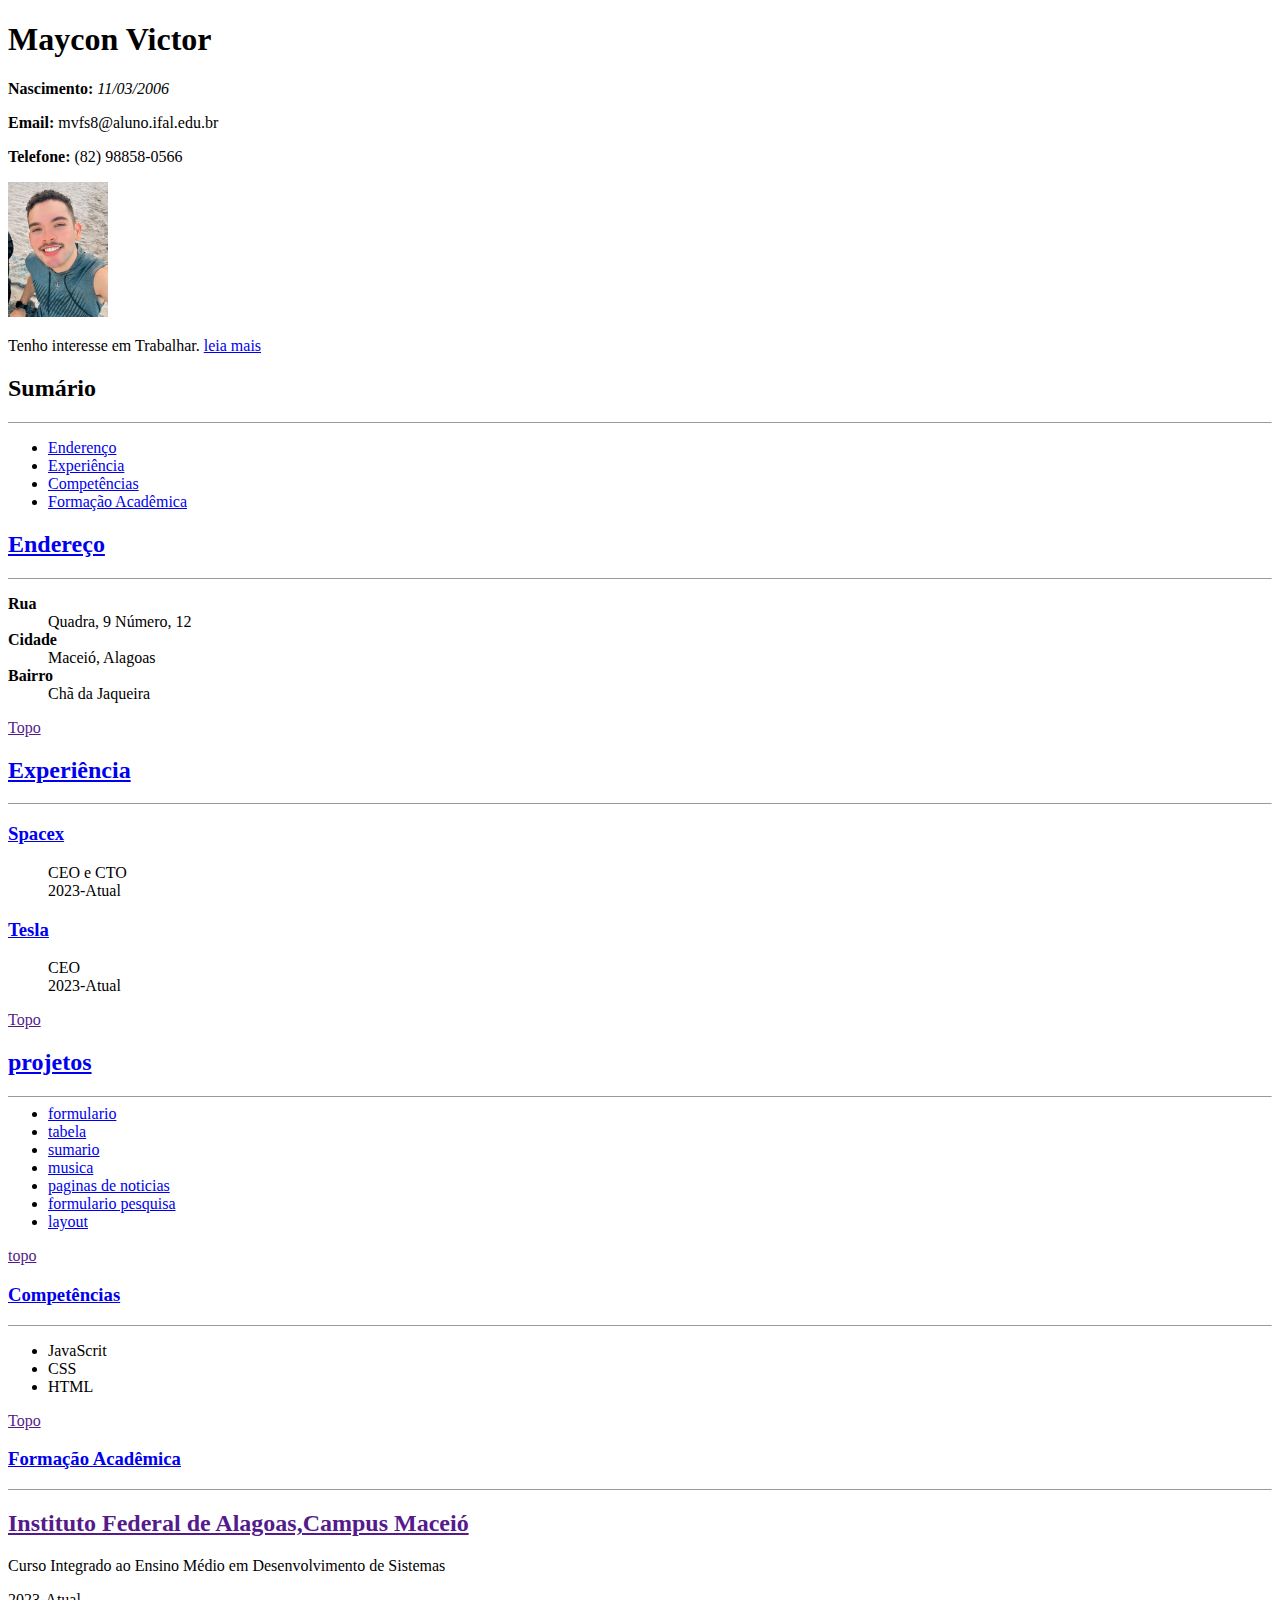
<file: index.html>
<!DOCTYPE html>
<html lang="pt-br">
<head>
    <meta charset="UTF-8">
    <meta http-equiv="X-UA-Compatible" content="IE=edge">
    <meta name="viewport" content="width=device-width, initial-scale=1.0">
    <title>Currículo</title>
</head>
<body>
    <h1>Maycon Victor</h1>
    <p><strong>Nascimento:</strong> <em>11/03/2006</em></p>
    <p><strong>Email:</strong> mvfs8@aluno.ifal.edu.br</p>
    <p><strong>Telefone:</strong> (82) 98858-0566</p>
    <img src="mayconvictor.jpg" width="100">
    <p>Tenho interesse em Trabalhar. <a href="https://www.instagram.com/mayconvict0r/">leia mais</a></p>  

      <h2>Sumário</h2>
        <hr size="1px">
      <ul>
        <li><a href="Endereço">Enderenço</a></li>
        <li><a href="Experiências">Experiência</a></li>
        <li><a href="Competências">Competências</a></li>
        <li><a href="Formação Acadêmica">Formação Acadêmica </a></li>
      </ul>

      <h2><a href="Endereço">Endereço</a></h2>
      <hr size="1px">

      <dl>
        <dt><strong>Rua</strong> </dt>
        <dd>Quadra, 9 Número, 12</dd>
        <dt><strong>Cidade</strong></dt>
        <dd>Maceió, Alagoas</dd>
        <dt><strong>Bairro</strong></dt>
        <dd>Chã da Jaqueira</dd>
     </dl>
        <p><a href=>Topo</a></p>

        <h2><a href="Experiência">Experiência</a></h2>
        <hr size="1px">

        <h3><a href="Spacex">Spacex</a></h3>
        <dl>
        <dd>CEO e CTO</dd>
        <dd>2023-Atual</dd>
        <h3><a href="Tesla">Tesla</a></h3>
        <dd>CEO</dd>
        <dd>2023-Atual</dd>
        </dl>

        <p><a href=>Topo</a></p>

        <h2><a href="Projetos">projetos</a></h2>
        <hr size=1px>
        <dd>
            <li><a href="formulario.html">formulario</a></li>
            <li><a href="tabela.html.html">tabela</a></li>
            <li><a href="sumario.html">sumario</a></li>
            <li><a href="musica.html">musica</a></li>
            <li><a href="paginas de noticas.html">paginas de noticias</a></li>  
            <li><a href="pesquisa.html">formulario pesquisa</a></li> 
            <li><a href="layout.html">layout</a></li> 
           
            
            
            
            
        </dd>

        <p><a href=>topo</a></p>

        <h3><a href="Competências">Competências</a></h3>
        <hr size="1px">

        <ul>
            <li>JavaScrit</li>
            <li>CSS</li>
            <li>HTML</li>
         </ul>
        <p><a href=>Topo</a></p>
        <h3><a href="Formação Acadêmica">Formação Acadêmica</a></h3>
         <hr size="1px">
         <h2><a href="">Instituto Federal de Alagoas,Campus Maceió</a></h2>
         <p>Curso Integrado ao Ensino Médio em Desenvolvimento de Sistemas</p>
         <p>2023-Atual</p>





</body> 
    
</html>
</file>
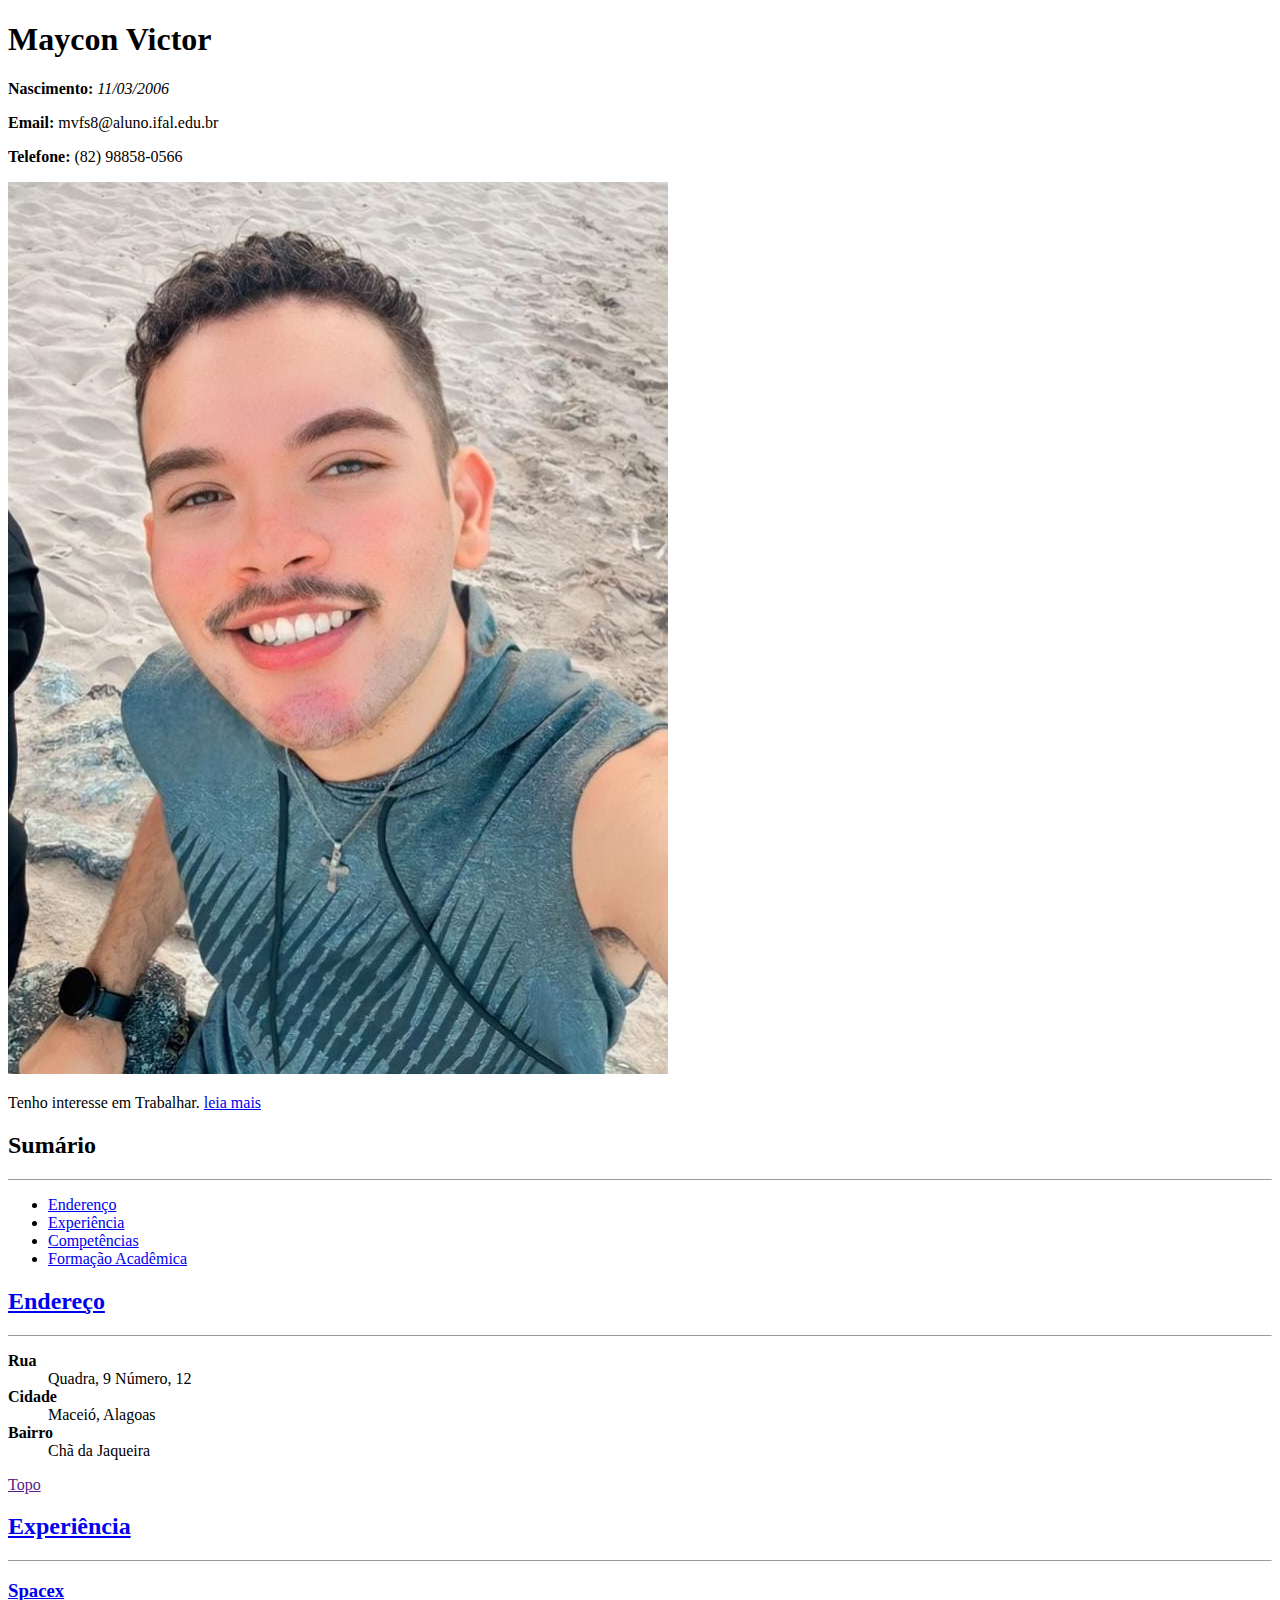
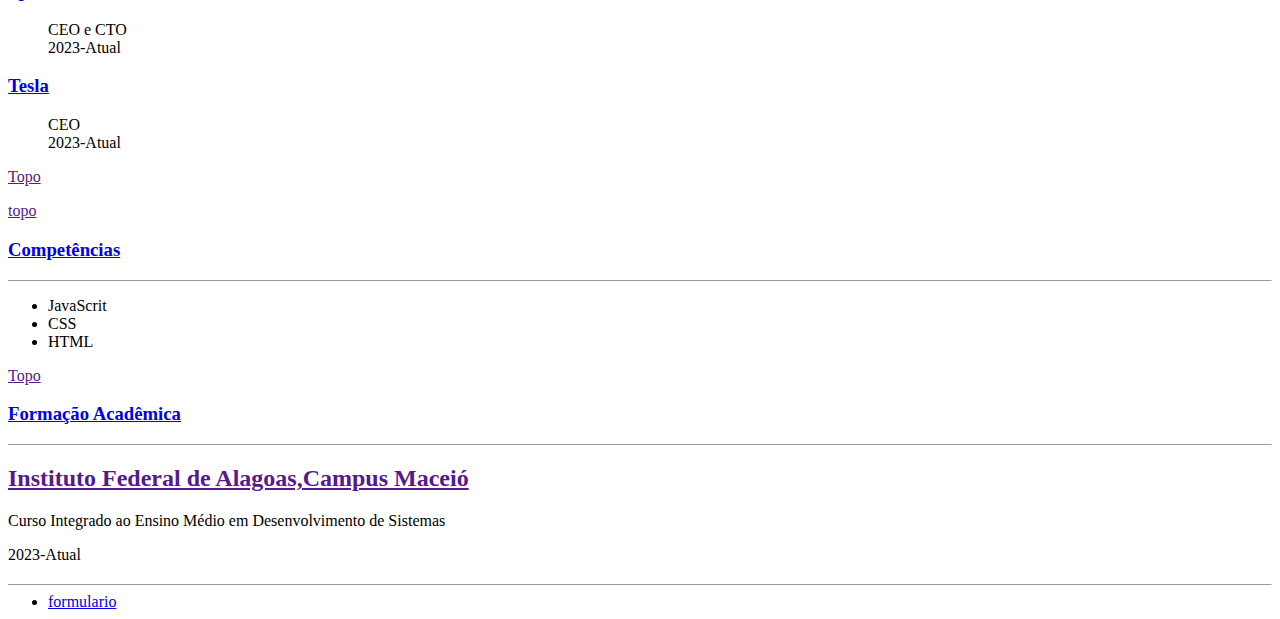
<file: curriculo.html>
<!DOCTYPE html>
<html lang="pt-br">
<head>
    <meta charset="UTF-8">
    <meta http-equiv="X-UA-Compatible" content="IE=edge">
    <meta name="viewport" content="width=device-width, initial-scale=1.0">
    <title>Currículo</title>
</head>
<body>
    <h1>Maycon Victor</h1>
    <p><strong>Nascimento:</strong> <em>11/03/2006</em></p>
    <p><strong>Email:</strong> mvfs8@aluno.ifal.edu.br</p>
    <p><strong>Telefone:</strong> (82) 98858-0566</p>
    <img src="mayconvictor.jpg">
    <p>Tenho interesse em Trabalhar. <a href="https://www.instagram.com/mayconvict0r/">leia mais</a></p>  

      <h2>Sumário</h2>
        <hr size="1px">
      <ul>
        <li><a href="Endereço">Enderenço</a></li>
        <li><a href="Experiências">Experiência</a></li>
        <li><a href="Competências">Competências</a></li>
        <li><a href="Formação Acadêmica">Formação Acadêmica </a></li>
      </ul>

      <h2><a href="Endereço">Endereço</a></h2>
      <hr size="1px">

      <dl>
        <dt><strong>Rua</strong> </dt>
        <dd>Quadra, 9 Número, 12</dd>
        <dt><strong>Cidade</strong></dt>
        <dd>Maceió, Alagoas</dd>
        <dt><strong>Bairro</strong></dt>
        <dd>Chã da Jaqueira</dd>
     </dl>
        <p><a href=>Topo</a></p>

        <h2><a href="Experiência">Experiência</a></h2>
        <hr size="1px">

        <h3><a href="Spacex">Spacex</a></h3>
        <dl>
        <dd>CEO e CTO</dd>
        <dd>2023-Atual</dd>
        <h3><a href="Tesla">Tesla</a></h3>
        <dd>CEO</dd>
        <dd>2023-Atual</dd>
        </dl>

        <p><a href=>Topo</a></p>

       

        <p><a href=>topo</a></p>

        <h3><a href="Competências">Competências</a></h3>
        <hr size="1px">

        <ul>
            <li>JavaScrit</li>
            <li>CSS</li>
            <li>HTML</li>
         </ul>
        <p><a href=>Topo</a></p>
        <h3><a href="Formação Acadêmica">Formação Acadêmica</a></h3>
         <hr size="1px">
         <h2><a href="">Instituto Federal de Alagoas,Campus Maceió</a></h2>
         <p>Curso Integrado ao Ensino Médio em Desenvolvimento de Sistemas</p>
         <p>2023-Atual</p>

 <h2><a href="Projetos"></a></h2>
        <hr size=1px>
        <dd>
            <li><a href="formulario.html">formulario</a></li>
        </dd>



</body> 
    
</html>
</file>
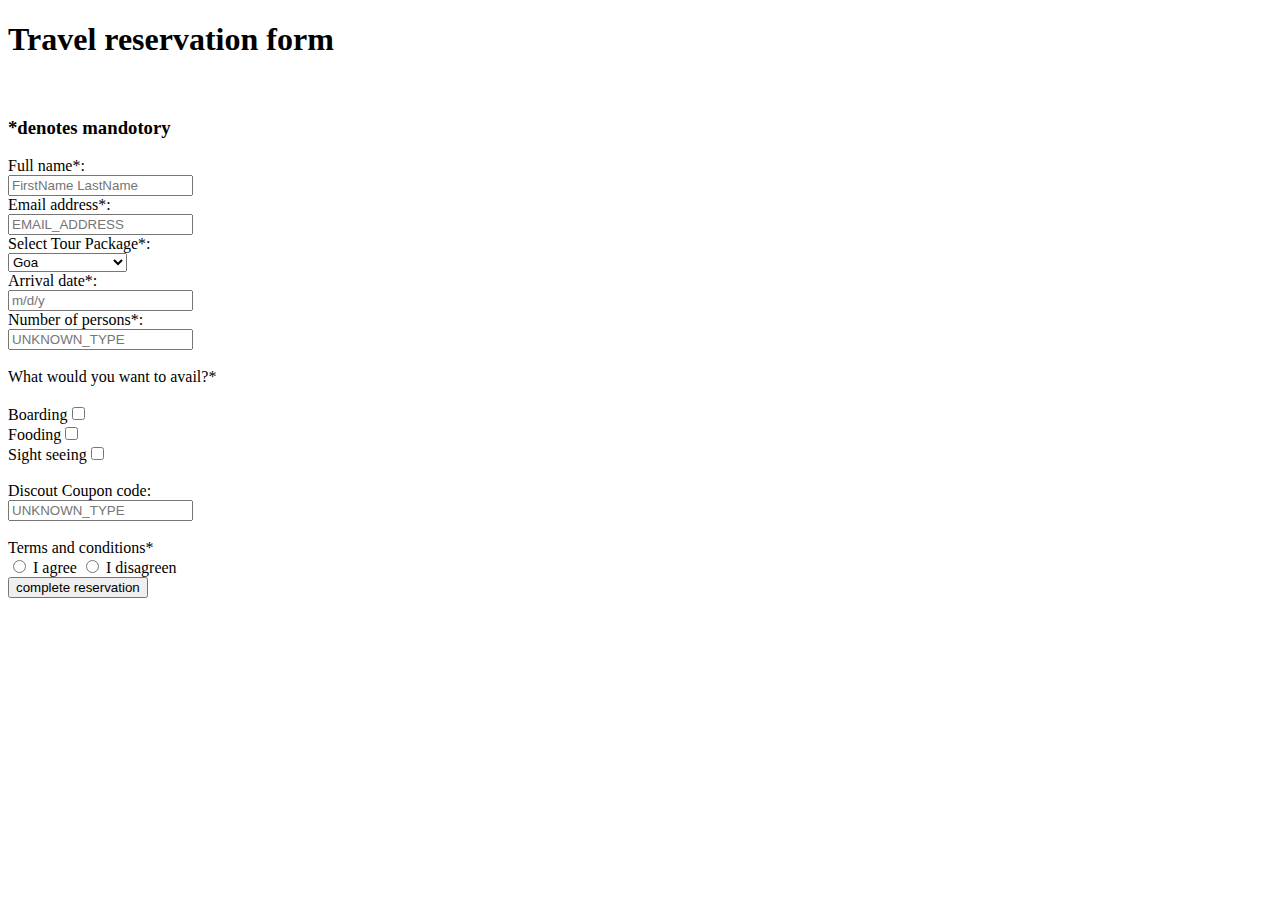
<file: formulario.html>
<!DOCTYPE HTML>

<html>
<head>
  <meta http-equiv="CONTENT-TYPE" content="text/html; charset=UTF-8">
  <title>Html</title>
</head>
<body>
  <h1>
    Travel reservation form
  </h1>
</body>
</html>
 <form action="Travel reservation form">
   <br>
   <h3>*denotes mandotory</h3>
   Full name*: 
   <br>
   <input type="text" name="full name" required placeholder="FirstName LastName" >
   <br>
   Email address*:
   <br>
   <input type="text" name="email addresss" required placeholder="EMAIL_ADDRESS">
   <br>
   Select Tour Package*:
   <br>
   <select name="Turismo">
     <option value="Goa">Goa</option>
     <option value="Andhra Pradesh">Andhra Pradesh</option>
     <option value="Haryana">Haryana</option>
     <option value="Assam">Assam</option>
   <select>
   <br>
     
   Arrival date*:
     <br>
   <input type="text" name="Arrival date" required placeholder= "m/d/y"/>
     <br>
   Number of persons*: 
     <br>
     <input type="text" name="Number of persons" min="1" max="9" required placeholder="UNKNOWN_TYPE"/>
     <br>
     <br>
     What would you want to avail?*
     <br>
     <br>
     Boarding<input type="checkbox" name="cor" value="amarelo"/>
     <br>
     Fooding<input type="checkbox" name="cor" value="vermelho"/>
     <br>
     Sight seeing<input type="checkbox" name="cor" value="azul"/>
     <br>
     <br>
     Discout Coupon code:
     <br>
     <input type="text" name="Discout Coupon code" required placeholder="UNKNOWN_TYPE">
     <br>
     <br>
     Terms and conditions*
     <br>
     <input type="radio" name="cor" value="amarelo"/> I agree <input type="radio" name="cor" value="vermelho"/> I disagreen
     <br>
     <button>complete reservation</button>
</file>
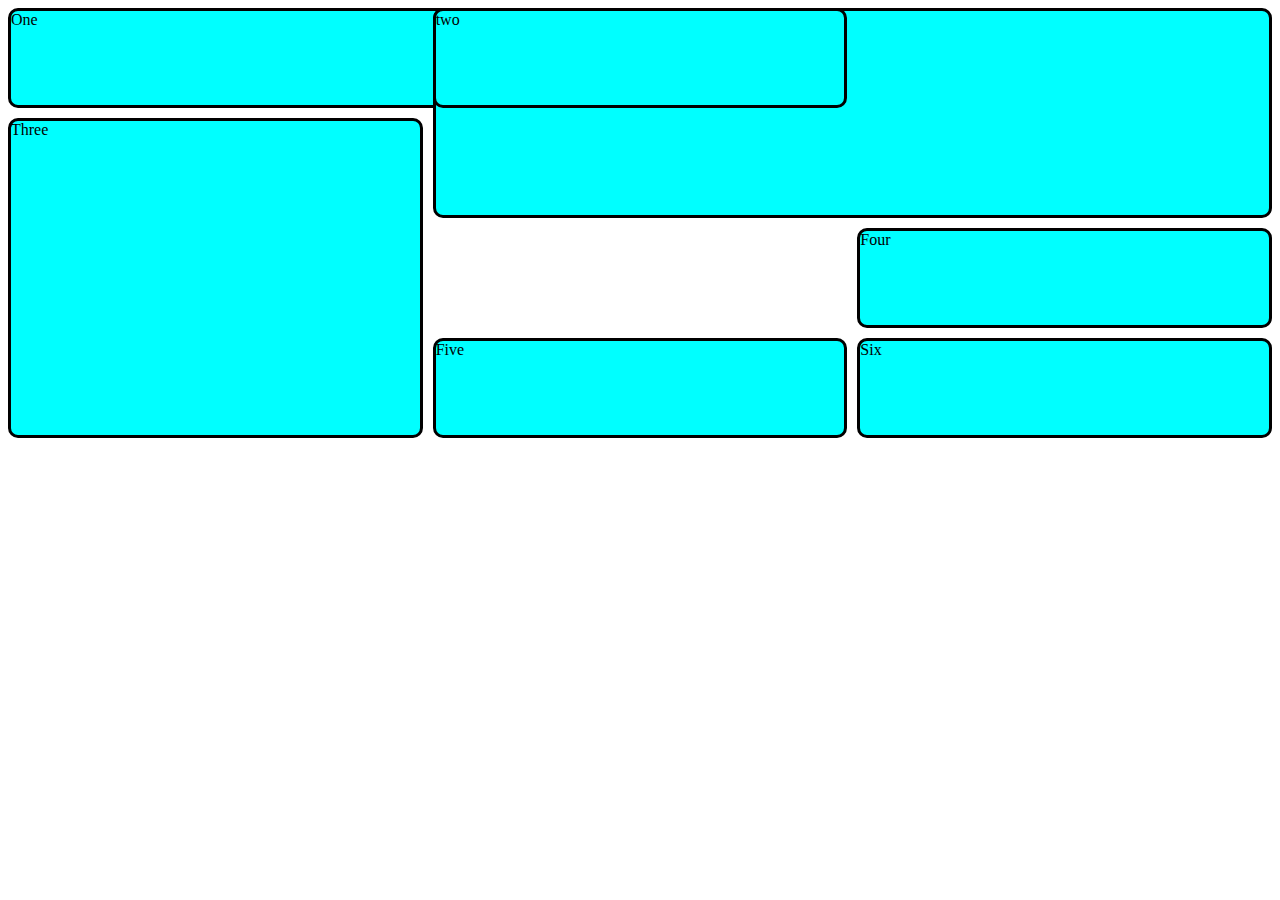
<file: layout.html>
<!DOCTYPE html>
<html lang="pt-br">
<head>
  <link rel="stylesheet" type="text/css" href="poweb.css"/>
  <title>Grid Layout</title>
</head>
<body>
  <div class="wrapper">
    <div class="one">One</div>
    <div class="two"></div>
    <div class="two2">two</div>
    <div class="three">Three</div>
    <div class="four">Four</div>
    <div class="five">Five</div>
    <div class="six">Six</div>
  </div>
 </body>
 </html>
</file>
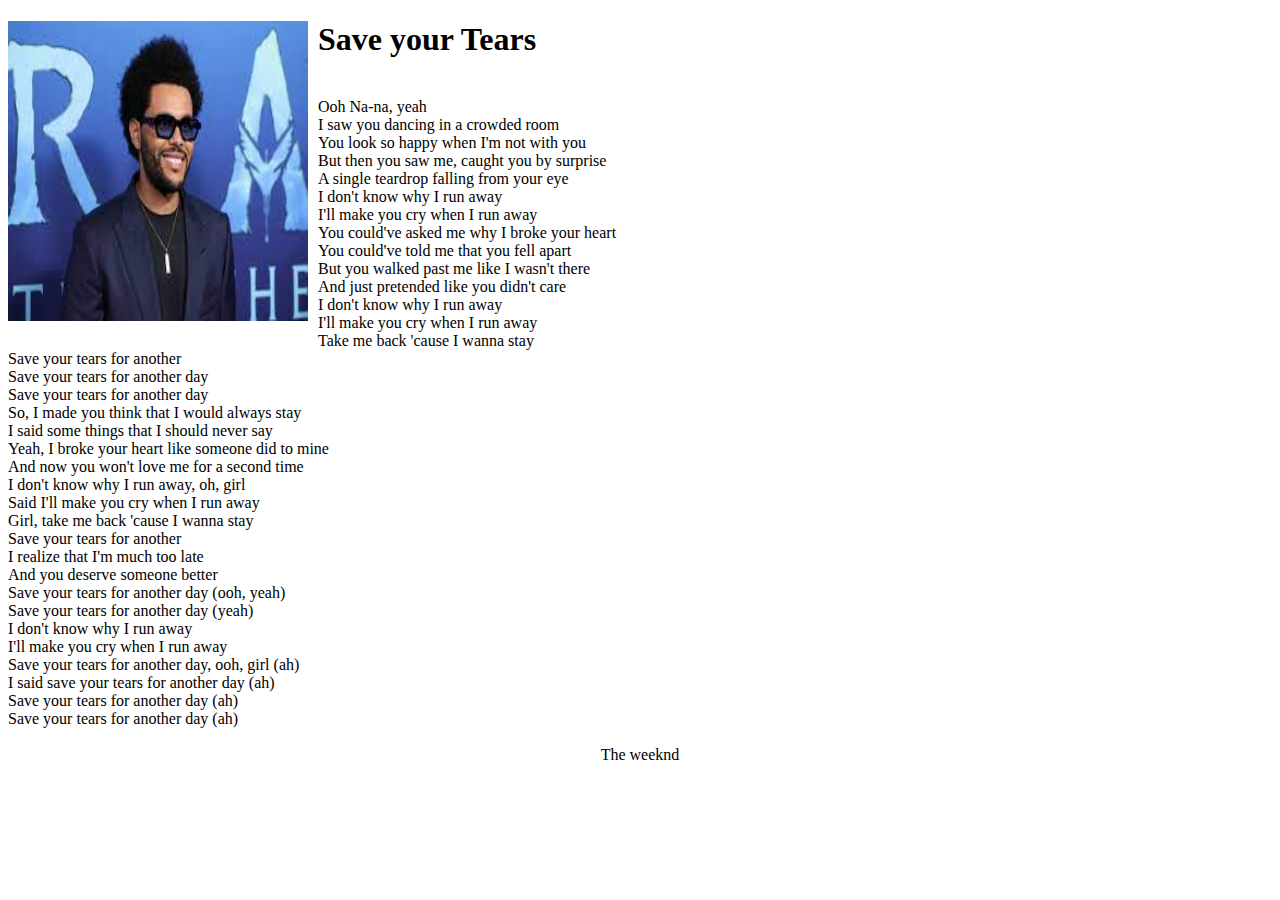
<file: musica.html>
<!DOCTYPE html>
<html lang="en">
<head>
    <meta charset="UTF-8">
    <meta name="viewport" content="width=device-width, initial-scale=1.0">
    <title></title>
    <style>
        figure {
            float:left;
            margin: 0 10px 10px 0;
        }
    </style>
</head> 
<body>
<figure><img src="img.html.jpg" width="300" height="300"></figure>
<h1>Save your Tears</h1>
<br>
    Ooh
Na-na, yeah<br>
I saw you dancing in a crowded room<br>
You look so happy when I'm not with you<br>
But then you saw me, caught you by surprise<br>
A single teardrop falling from your eye<br>
I don't know why I run away<br>
I'll make you cry when I run away<br>
You could've asked me why I broke your heart<br>
You could've told me that you fell apart<br>
But you walked past me like I wasn't there<br>
And just pretended like you didn't care<br>
I don't know why I run away<br>
I'll make you cry when I run away<br>
Take me back 'cause I wanna stay<br>
Save your tears for another<br>
Save your tears for another day<br>
Save your tears for another day<br>
So, I made you think that I would always stay<br>
I said some things that I should never say<br>
Yeah, I broke your heart like someone did to mine<br>
And now you won't love me for a second time<br>
I don't know why I run away, oh, girl<br>
Said I'll make you cry when I run away<br>
Girl, take me back 'cause I wanna stay<br>
Save your tears for another<br>
I realize that I'm much too late<br>
And you deserve someone better<br>
Save your tears for another day (ooh, yeah)<br>
Save your tears for another day (yeah)<br>
I don't know why I run away<br>
I'll make you cry when I run away<br>
Save your tears for another day, ooh, girl (ah)<br>
I said save your tears for another day (ah)<br>
Save your tears for another day (ah)<br>
Save your tears for another day (ah)<br>
<br>
 
<center>The weeknd</center>

</body>
</html>
</file>
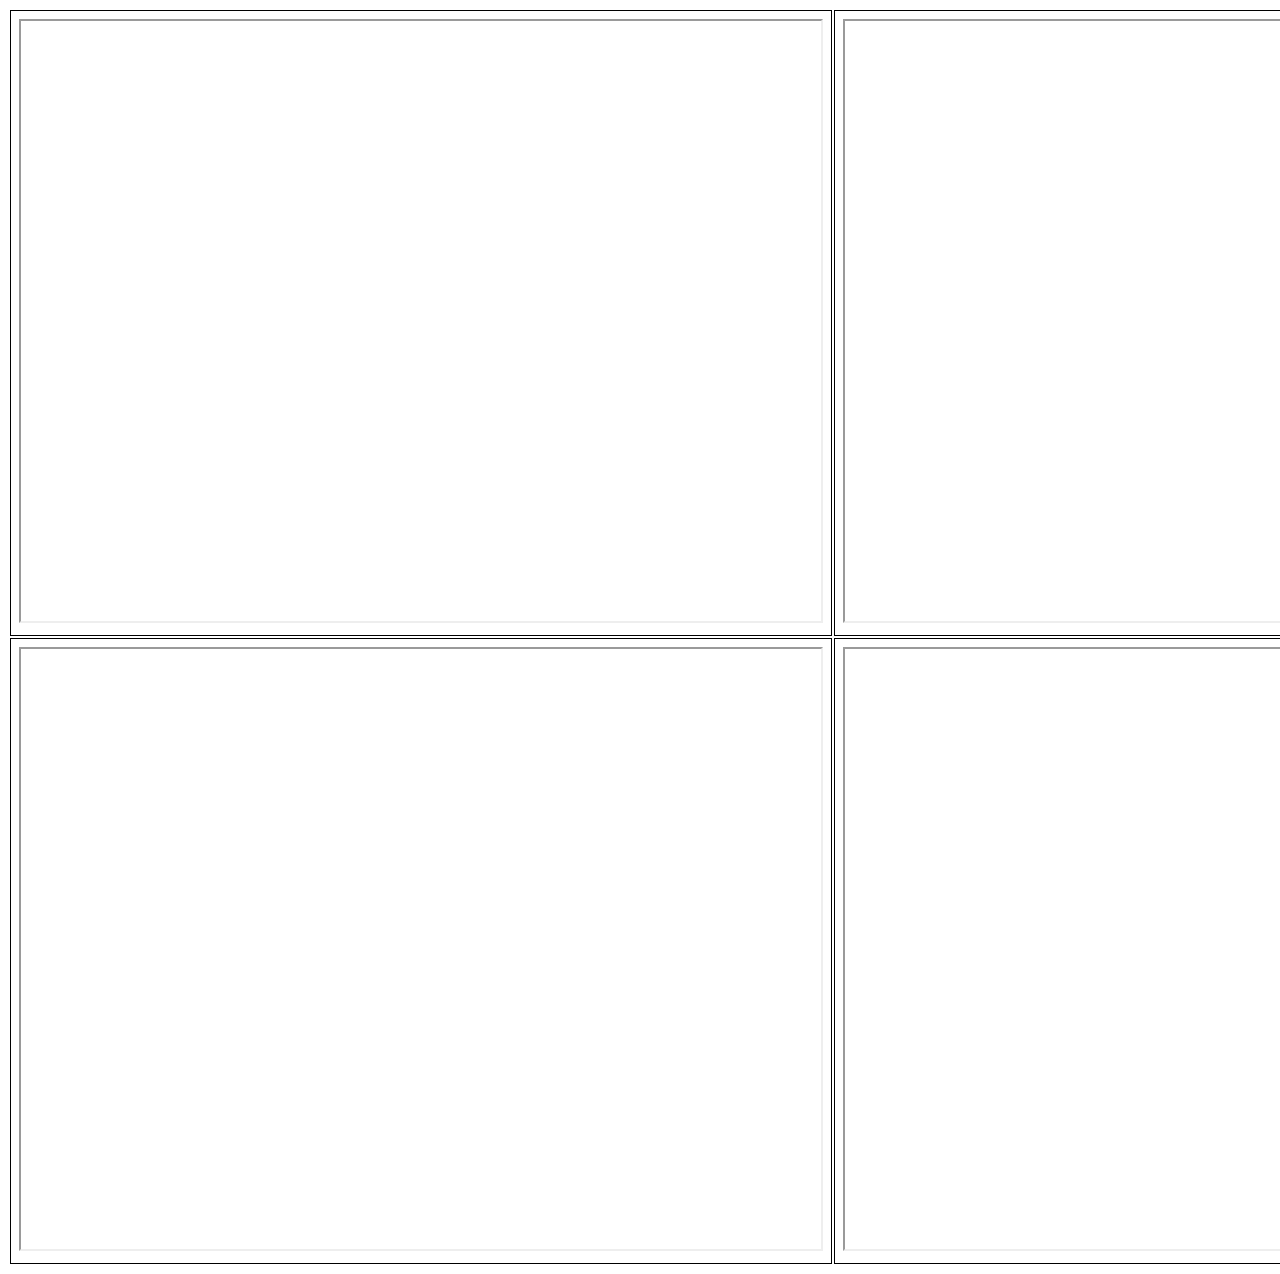
<file: paginas de noticas.html>
<!DOCTYPE html>
<html>
<head>
<title>Tabela com Notícias</title>
<style>
td {
  padding: 8px;
  border: 1px solid black;
}

</style>
</head>
<body>
       <table>
          <tr>
              <td><iframe src="https://g1.globo.com/" width="800" height="600"></iframe></td>
              <td><iframe src="https://www.gazetadopovo.com.br/ideias/google-e-meta-suspendem-publicacao-de-links-de-noticias-no-canada/" width="800" height="600"></iframe></td>
          </tr>
          <tr>
             <td><iframe src="https://support.microsoft.com/en-us" width="800" height="600"></iframe></td>
             <td><iframe src="https://www.estadao.com.br/" width="800" height="600"></iframe></td>
          </tr>
        </table>
        </body>
        </html>
</file>
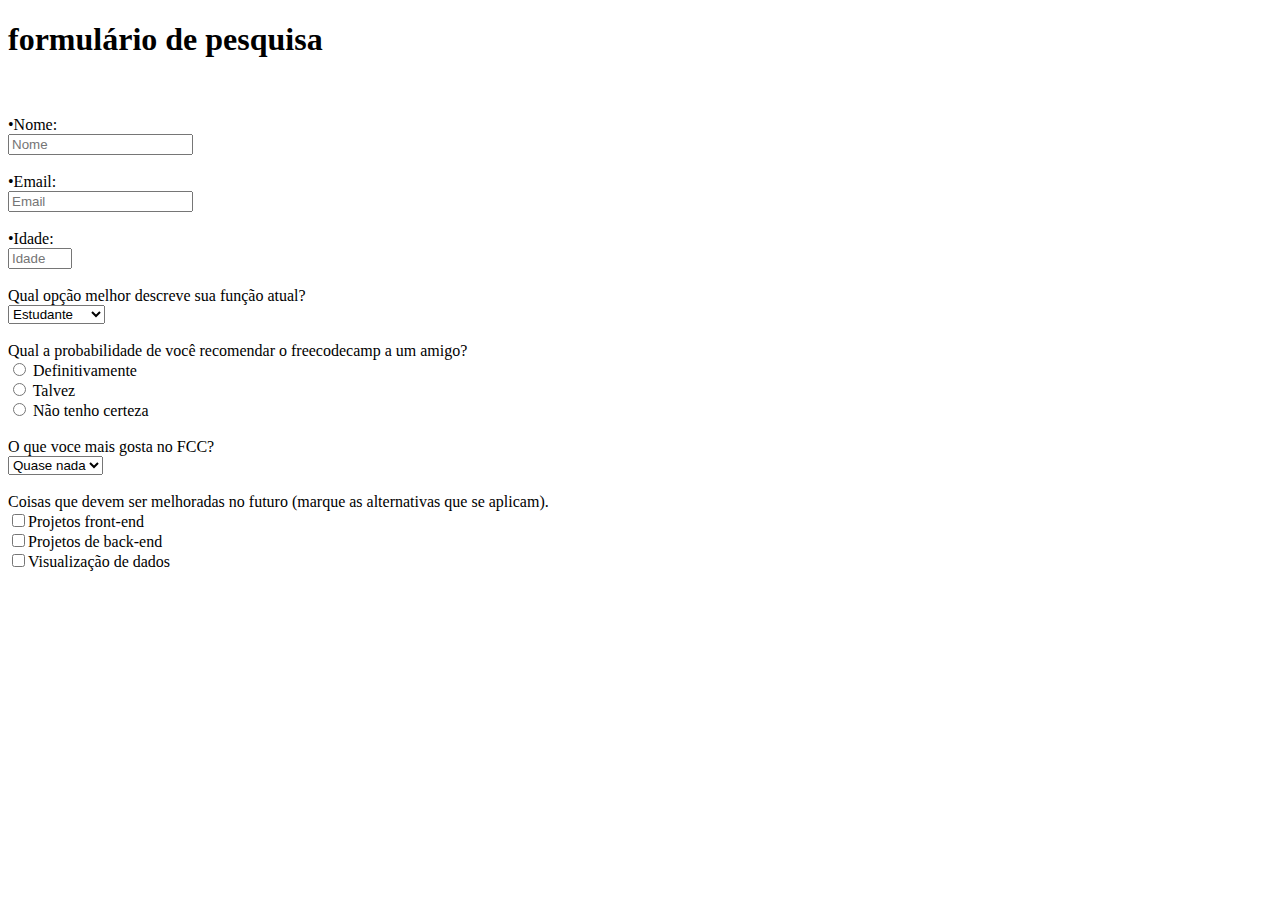
<file: pesquisa.html>
<!DOCTYPE HTML>

<html>
<head>
  <meta http-equiv="CONTENT-TYPE" content="text/html; charset=UTF-8">
  <title>Html</title>
</head>
<body>
  <h1>
    formulário de pesquisa
  </h1>
</body>
</html>
 <form action="Travel reservation form">
   <br>
   
   <br>
   •Nome:
   <br>
   <input type="text" name="Nome" required placeholder="Nome" >
   <br>
   
   <br>
   •Email:
   <br>
   <input type="text" name="email addresss" required placeholder="Email">
   <br>
   
   <br>
   •Idade:
   <br>
   <input type="number" name="idade" required placeholder="Idade" min="1" max="120">
   
   <br>
   
   <br>
   Qual opção melhor descreve sua função atual? 
   <br>
   <select> name="Turismo"> 
   <option>Estudante</option>
   <option>Trabalhando</option>
   </select>
   <br>
   
   <br>
   Qual a probabilidade de você recomendar o freecodecamp a um amigo?
   <br>
   <input type="radio" name="cor" value="amarelo"/> Definitivamente
   <br>
   <input type="radio" name="cor" value="amarelo"/> Talvez
   <br>
   <input type="radio" name="cor" value="amarelo"/> Não tenho certeza
   <br>
   
   <br>
   
   O que voce mais gosta no FCC?
   <br>
   <select> name="turismo">
     <option>Quase nada</option>
     <option>Tudo</option>
   </select>
   <br>
   
   <br>
   
   Coisas que devem ser melhoradas no futuro (marque as alternativas que se aplicam).
   <br>
   <input type="checkbox" name="cor" value="amarelo"/>Projetos front-end
   <br>
   <input type="checkbox" name="cor" value="vermelho"/>Projetos de back-end
   <br>
   <input type="checkbox" name="cor" value="azul"/>Visualização de dados
</file>
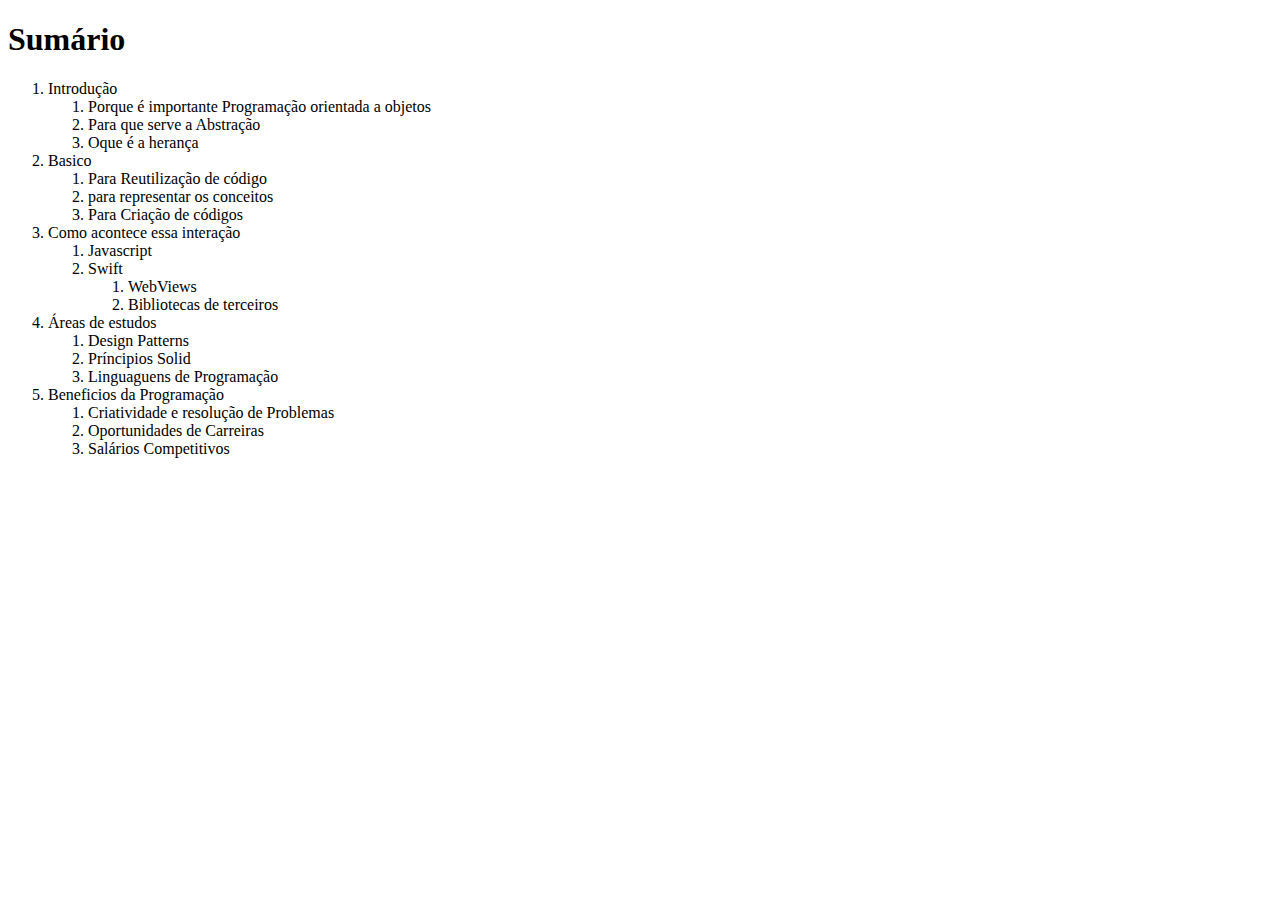
<file: sumario.html>
<!DOCTYPE html>
<html>
<head>
  <title>Curso - Sumário</title>
</head>
<body>
  <h1>Sumário</h1>
  <ol>
    <li>Introdução
      <ol>
        <li>Porque é importante Programação orientada a objetos</li>
        <li>Para que serve a Abstração</li>
        <li>Oque é a herança
          <ol>
          </ol>
        </li>
      </ol>
    </li>
    <li>Basico
      <ol>
        <li>Para Reutilização de código</li>
        <li>para representar os conceitos</li>
        <li> Para Criação de códigos</li>
          <ol>
            
          </ol>
        </li>
      </ol>
    </li>
    <li>Como acontece essa interação
      <ol>
        <li>Javascript</li>
        <li>Swift</li>
        <ol>
            <li>WebViews</li>
            <li>Bibliotecas de terceiros</li>
          </ol>
        </li>
      </ol>
    </li>
    <li>Áreas de estudos
      <ol>
        <li>Design Patterns</li>
        <li>Príncipios Solid</li>
        <li>Linguaguens de Programação</li>
      </ol>
    </li>
    <li>Beneficios da Programação 
      <ol>
        <li>Criatividade e resolução de Problemas</li>
        <li>Oportunidades de Carreiras</li>
        <li>Salários Competitivos</li>
     </ol>
    </li>
</body>
</html>
</file>
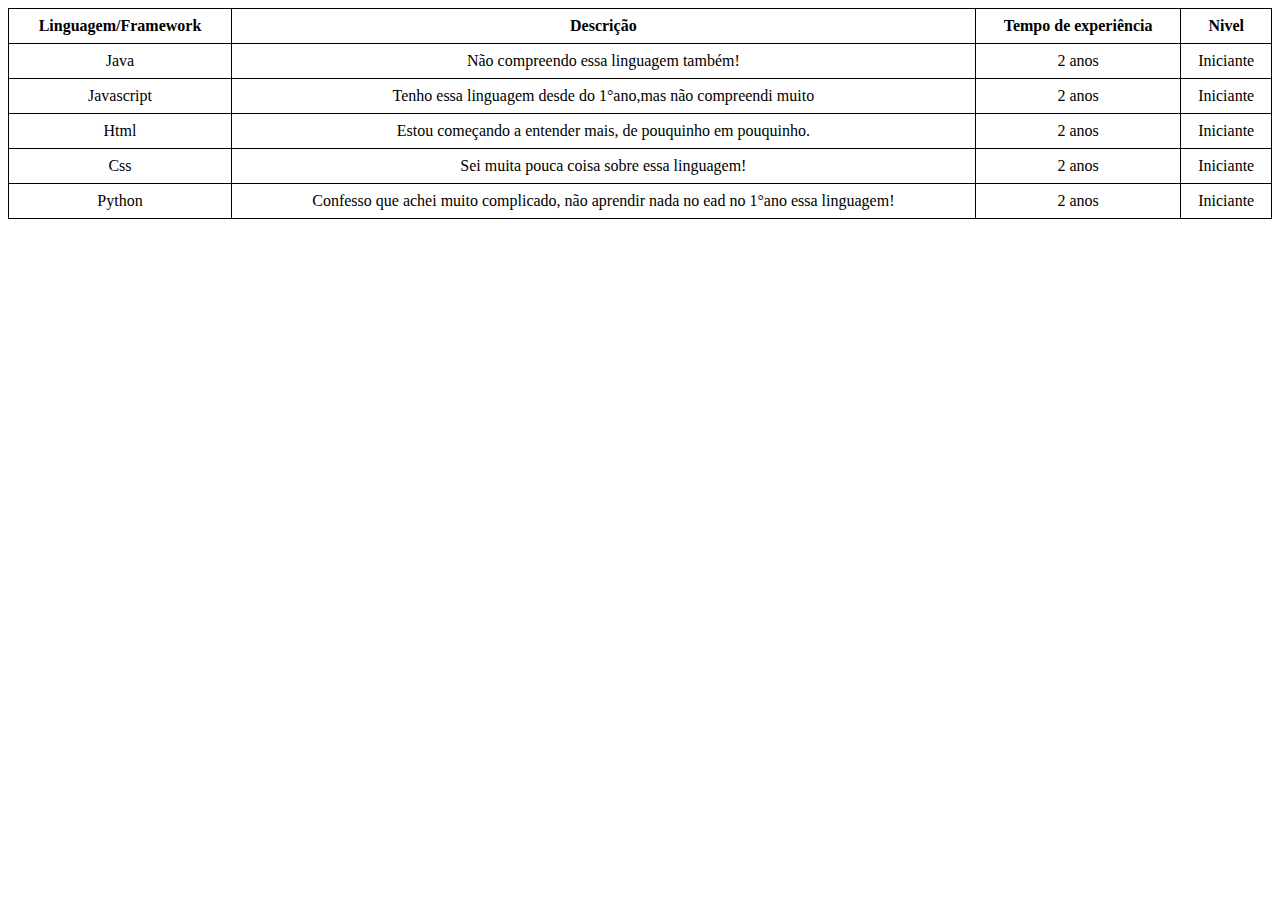
<file: tabela.html.html>
<!DOCTYPE html>
<html>
<head>
  <title>Tabela com 4 colunas e 5 linhas</title>
  <style>
    table {
      width: 100%;
      border-collapse: collapse;
    }
    th, td {
      border: 1px solid black;
      padding: 8px;
      text-align: center;
    }
  </style>
</head>
<body>
  <table>
    <tr>
      <th>Linguagem/Framework</th>
      <th>Descrição</th>
      <th>Tempo de experiência</th>
      <th>Nivel</th>
    </tr>
    <tr>
      <td>Java</td>
      <td>Não compreendo essa linguagem também!</td>
      <td>2 anos</td>
      <td>Iniciante</td>
    </tr>
    <tr>
      <td>Javascript</td>
      <td>Tenho essa linguagem desde do 1°ano,mas não compreendi muito</td>
      <td>2 anos</td>
      <td>Iniciante</td>
    </tr>
    <tr>
      <td>Html</td>
      <td>Estou começando a entender mais, de pouquinho em pouquinho.</td>
      <td>2 anos</td>
      <td>Iniciante</td>
    </tr>
    <tr>
      <td>Css</td>
      <td>Sei muita pouca coisa sobre essa linguagem!</td>
      <td>2 anos</td>
      <td>Iniciante</td>
    </tr>
    <tr>
      <td>Python</td>
      <td>Confesso que achei muito complicado, não aprendir nada no ead no 1°ano essa linguagem!</td>
      <td>2 anos</td>
      <td>Iniciante</td>
  </table>
</body>
</html>
</file>
<file: poweb.css>
.wrapper {
    display: grid;
    grid-template-columns: repeat(3, 1fr);
    grid-gap: 10px;
    grid-auto-rows: minmax(100px, auto);
  }


  .one {
    grid-column: 1 / 3;
    grid-row: 1 / 1;
    background-color: cyan;
    border-style: solid;
    border-radius: 10px;
    border-color: black;
  }


  .two {
    grid-column: 2 / 4;
    grid-row: 1 / 3 ;
    background-color: cyan;
    border-style: solid;
    border-radius: 10px;
    border-color: black;
    }

    .two2{
        grid-column: 2 / 3;
        grid-row: 1  ;
        background-color: cyan;
        border-style: solid;
        border-radius: 10px;
        border-color: black;
    }

  .three {
    grid-row: 2 / 5;
    grid-column: 1;
    border-style: solid;
    background-color: cyan;
    border-radius: 10px;
    border-color: black;
}
  .four {
    grid-column: 3;
    grid-row: 3;
    border-style: solid;
    background-color: cyan;
    border-radius: 10px;
    border-color: black;
  }
  .five {
    grid-column: 2;
    grid-row: 4;
    border-style: solid;
    background-color: cyan;
    border-radius: 10px;
    border-color: black;
  }
  .six {
    grid-column: 3;
    grid-row: 4;
    border-style: solid;
    background-color: cyan;
    border-radius: 10px;
    border-color: black;
  }
</file>
